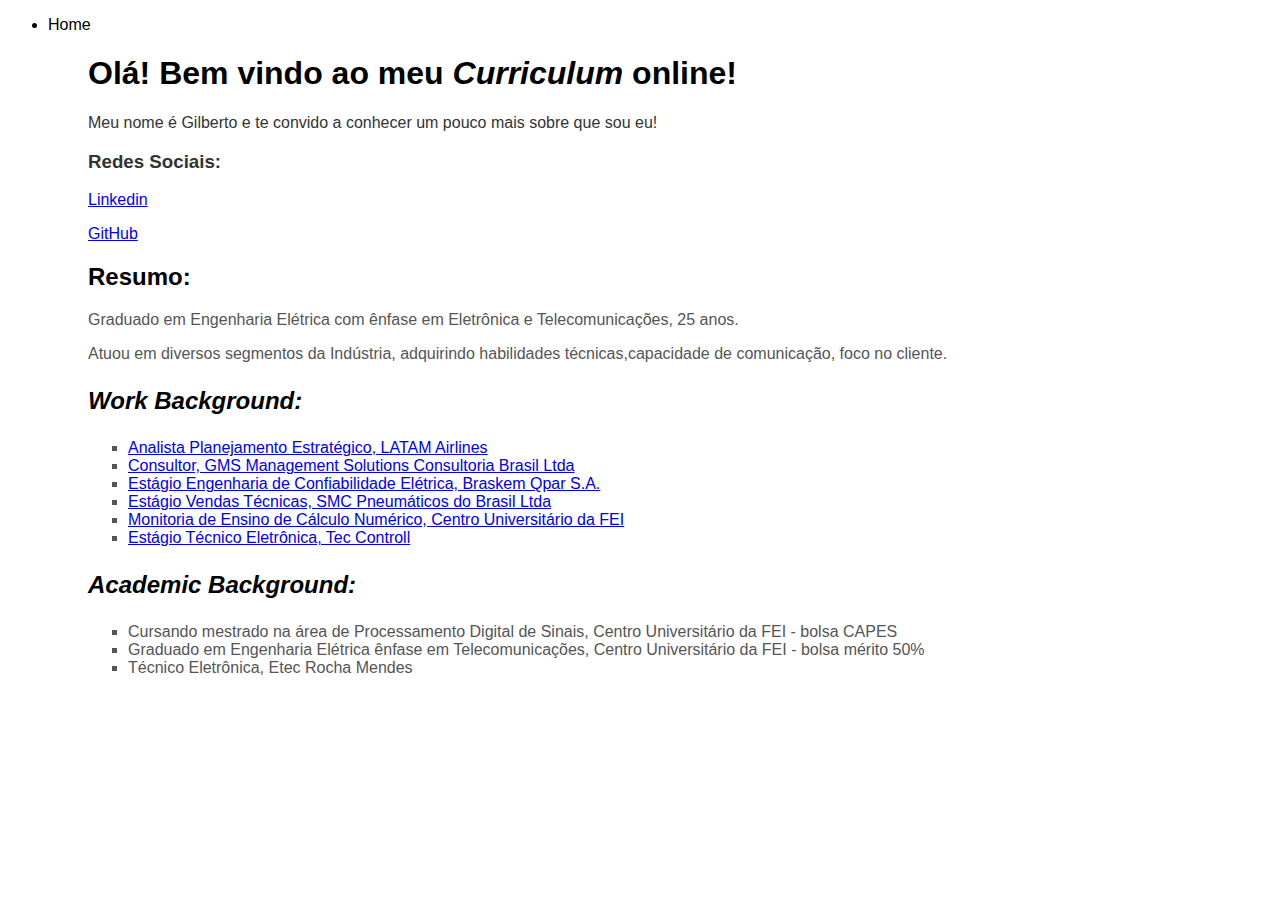
<file: index.html>
<!doctype html>
<html>
	<ul><li>Home</li><ul>
	
			<link href="styles/main.css" rel="stylesheet" type="text/css"/>
			
			
	<head>
		<title>	
			Minha página!
		</title>
		

	</head>
	
	<body> 
		
		<h1>
		<strong>
			Olá! Bem vindo ao meu <em>Curriculum</em> online!
		</strong>
		</h1>
		
		<div class="intro">
		
			<p>Meu nome é Gilberto e te convido a conhecer um pouco mais sobre que sou eu! </p>
		
			<h3><strong>
				Redes Sociais:
			</strong></h3>
		
			<a href="https://www.linkedin.com/in/gilberto-ferreira-teruel-62283063">Linkedin</a></p>
			<p><a href="https://github.com/GilbertoFT/machine_learning">GitHub</a></p>
		
		</div>
		
		<h2>
			<strong> Resumo: </strong>	
		</h2>
		
		<div class="resumo">
			Graduado em Engenharia Elétrica com ênfase em Eletrônica e Telecomunicações, 25 anos.
			<p>Atuou em diversos segmentos da Indústria, adquirindo habilidades técnicas,capacidade de comunicação, foco no cliente.</p>
		</div>
		
		
		
		<h2><p><em>Work Background:</em></p></h2>
		<div class="work_list">
			<ul>
				<li><a href="page_latam.html">Analista Planejamento Estratégico, LATAM Airlines</a></li>
				<li><a href="page_gms">Consultor, GMS Management Solutions Consultoria Brasil Ltda</a></li>
				<li><a href="page_braskem">Estágio Engenharia de Confiabilidade Elétrica, Braskem Qpar S.A.</a></li>
				<li><a href="page_smc">Estágio Vendas Técnicas, SMC Pneumáticos do Brasil Ltda</a></li>
				<li><a href="page_fei">Monitoria de Ensino de Cálculo Numérico, Centro Universitário da FEI</a></li>
				<li><a href="page_tec">Estágio Técnico Eletrônica, Tec Controll</a></li>
			</ul>
		</div>
		
		<h2><p><em>Academic Background:</em></p></h2>
		
		<div class="academic_list">
			<ul>
				<li>Cursando mestrado na área de Processamento Digital de Sinais, Centro Universitário da FEI - bolsa CAPES</li>
				<li>Graduado em Engenharia Elétrica ênfase em Telecomunicações, Centro Universitário da FEI - bolsa mérito 50%</li>
				<li>Técnico Eletrônica, Etec Rocha Mendes </li>
			</ul>		
		<div class="academic_list">
	
	</body>


</html>
</file>
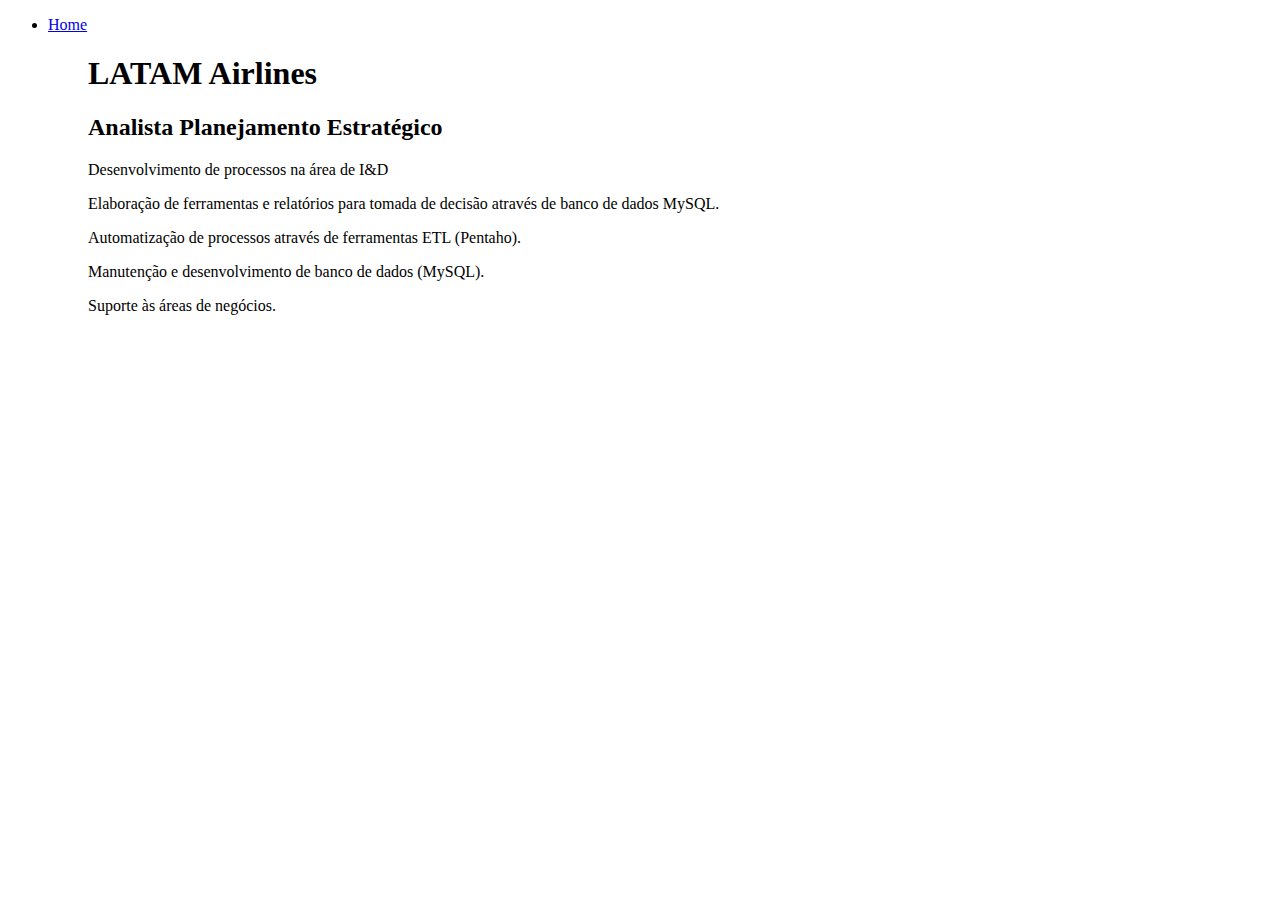
<file: page_latam.html>
<!doctype html>
<html>
	<ul><li><a href="index.html">Home</a></li><ul>
	<head>
		<title>	
			LATAM Airlines
		</title>
	</head> 
	
	<body>
		<h1>
			LATAM Airlines
		</h1>
		<h2>
			Analista Planejamento Estratégico
		</h2>
		
		<p>Desenvolvimento de processos na área de I&D </p>
		<p>Elaboração de ferramentas e relatórios para tomada de decisão através de banco de dados MySQL.</p>
		<p>Automatização de processos através de ferramentas ETL (Pentaho).</p>
		<p>Manutenção e desenvolvimento de banco de dados (MySQL). </p>
		<p>Suporte às áreas de negócios.</p>

	
	</body>

</html>
</file>
<file: styles/main.css>
body
{
	background:#1000;
	font-family:arial;
}


.intro
{
	color:#333;	
}

.resumo
{
	color:#555;	
}
.work_list
{
	color:#555;	
}
.academic_list
{
	color:#555;	
}
#latam{
    height: 600px;
    width: 300px;
}

<div class="col"</div>
</file>
